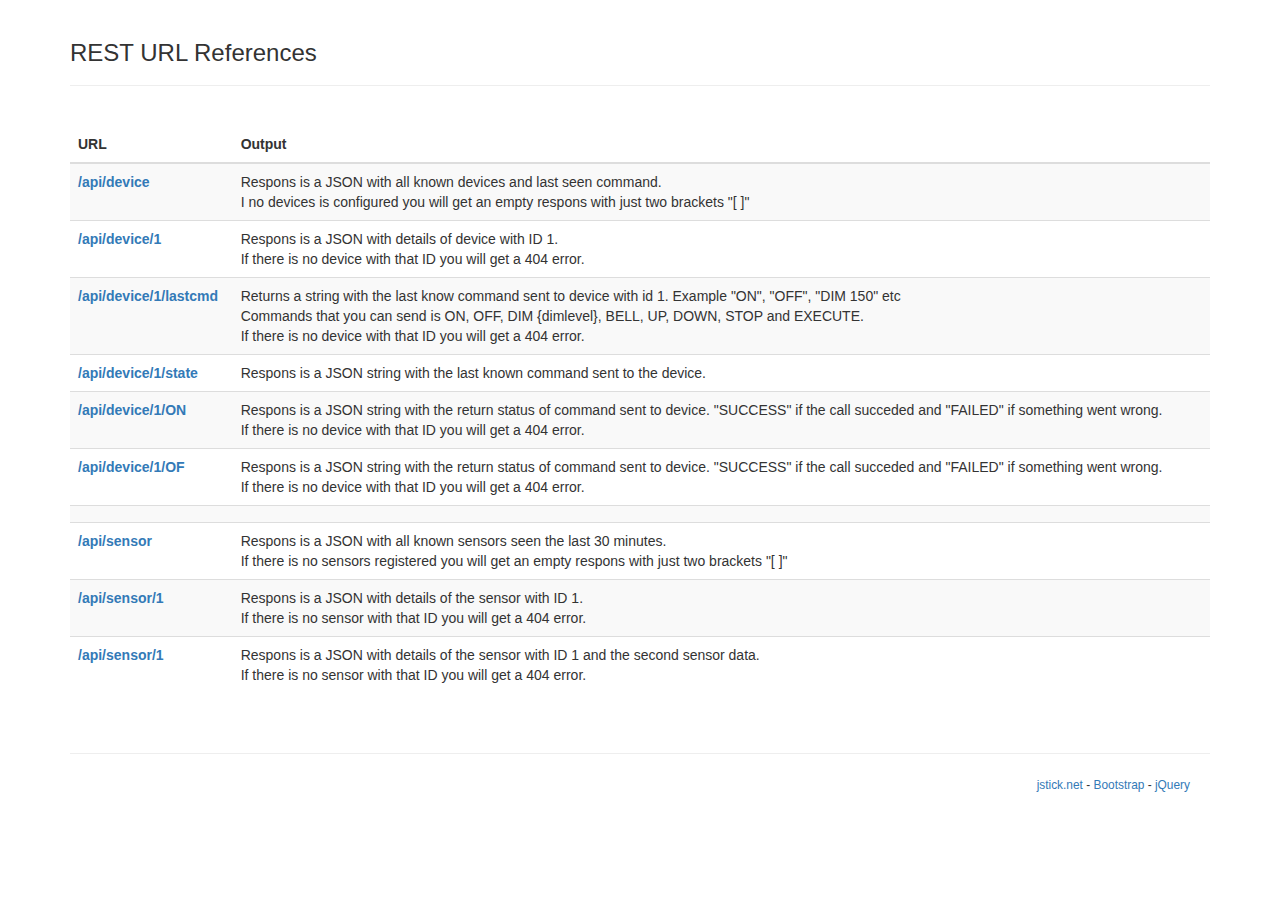
<file: src/main/resources/static/start.html>
<!DOCTYPE html>
<html lang="en">
  <head>
    <meta http-equiv="Pragma" content="no-cache">
    <meta charset="utf-8">
    <meta http-equiv="X-UA-Compatible" content="IE=edge">
    <meta name="viewport" content="width=device-width, initial-scale=1">
    <meta name="description" content="">
    <meta name="author" content="martin" >
    <link rel="icon" href="../../favicon.ico">

    <title>Mock</title>

    <link href="css/bootstrap.min.css" rel="stylesheet">
    <link href="css/bootstrap-theme.min.css" rel="stylesheet">
    <link href="theme.css" rel="stylesheet">

  </head>

  <body role="document">

    <div class="container" role="main">
            <div class="page-header">
            <h3>REST URL References</h3>
    </div>
        <div class="top-padding"></div>
        
        <table class="table table-striped">
              <thead>
                <tr>
                  <th>URL</th>
                  <th>Output</th>
                </tr>
              </thead>
              <tbody>
                <tr>
                  <th scope="row"><a href="/api/device">/api/device</a></th>
                  <td>Respons is a JSON with all known devices and last seen command.<br>
                    I no devices is configured you will get an empty respons with just two brackets "[ ]"</td>
                </tr>
                <tr>
                  <th scope="row"><a href="/api/device/1">/api/device/1</a></th>
                  <td>Respons is a JSON with details of device with ID 1.<br>
                      If there is no device with that ID you will get a 404 error.</td>
                </tr>
                <tr>
                  <th scope="row"><a href="/api/device/1/lastcmd">/api/device/1/lastcmd</a></th>
                  <td>Returns a string with the last know command sent to device with id 1. Example "ON", "OFF", "DIM 150" etc<br>
                      Commands that you can send is ON, OFF, DIM {dimlevel}, BELL, UP, DOWN, STOP and EXECUTE.<br>
                      If there is no device with that ID you will get a 404 error.
                    </td>
                </tr>
                <tr>
                  <th scope="row"><a href="/api/device/1/state">/api/device/1/state</a></th>
                  <td>Respons is a JSON string with the last known command sent to the device. 
                    </td>
                </tr>
                  <tr>
                  <th scope="row"><a href="/api/device/1/ON">/api/device/1/ON</a></th>
                  <td>Respons is a JSON string with the return status of command sent to device. "SUCCESS" if the call succeded and "FAILED" if something went wrong.<br>
                      If there is no device with that ID you will get a 404 error.

                    </td>
                </tr>
                <tr>
                  <th scope="row"><a href="/api/device/1/OFF">/api/device/1/OF</a></th>
                  <td>Respons is a JSON string with the return status of command sent to device. "SUCCESS" if the call succeded and "FAILED" if something went wrong.<br>
                      If there is no device with that ID you will get a 404 error.

                    </td>
                </tr>
                  <tr>
                  <th scope="row"></th>
                  <td></td>
                </tr>
                  <tr>
                  <th scope="row"><a href="/api/sensor">/api/sensor</a></th>
                  <td>Respons is a JSON with all known sensors seen the last 30 minutes.<br>
                      If there is no sensors registered you will get an empty respons with just two brackets "[ ]"

                    </td>
                </tr>
                  <tr>
                  <th scope="row"><a href="/api/sensor/1">/api/sensor/1</a></th>
                  <td>Respons is a JSON with details of the sensor with ID 1.<br>
                      If there is no sensor with that ID you will get a 404 error.
                    </td>
                </tr>
                <tr>
                  <th scope="row"><a href="/api/sensor/1/0">/api/sensor/1</a></th>
                  <td>Respons is a JSON with details of the sensor with ID 1 and the second sensor data.<br>
                      If there is no sensor with that ID you will get a 404 error.
                    </td>
                </tr>
              </tbody>
            </table>
        <div class="top-padding"></div>
            <hr>
       <p class="text-right"><small><a href="http://jstick.net">jstick.net</a> - <a href="http://getbootstrap.com">Bootstrap</a> - <a href="http://jquery.com/">jQuery</a> </small><span class="right-padding"></span></p>
    </div> <!-- /container -->

 
    <!-- Bootstrap core JavaScript
    ================================================== -->
    <!-- Placed at the end of the document so the pages load faster -->
    <script src="https://ajax.googleapis.com/ajax/libs/jquery/1.11.1/jquery.min.js"></script>
    <script src="js/bootstrap.min.js"></script>

      
  </body>
</html>
</file>
<file: src/main/resources/static/theme.css>
.top-padding {
    height: 20px;
}

.my100 {
    width: 100px;
}

.btn-warning {
margin-right: 5px;
}

.right-padding {
    padding-right: 20px;
}
</file>
